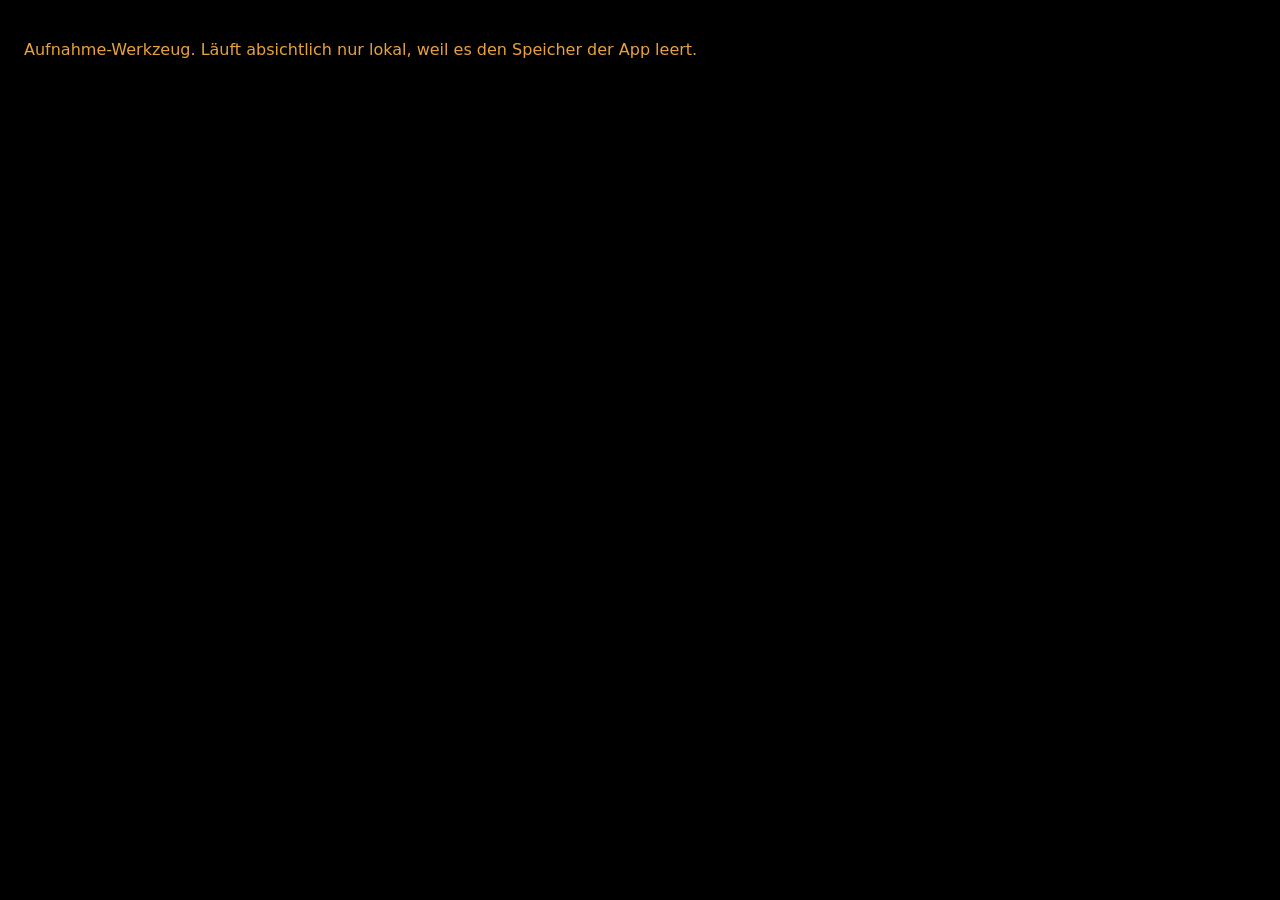
<file: tools/shot.html>
<!doctype html>
<meta charset="utf-8">
<title>laedt</title>
<style>
  html,body{margin:0;padding:0;background:#000;overflow:hidden}
  iframe{display:block;border:0}
</style>
<body>
<script>
/* Aufnahme-Vorrichtung für die Screenshots im README.
   Lädt die App mit Beispieldaten in einen Rahmen und bedient sie, damit
   Chrome im Kopflos-Modus echte Bildschirme statt Mockups aufnimmt.
   Nur ein Werkzeug — die App selbst kennt diese Datei nicht.

   Aufruf:  tools/shot.html?szene=home&thema=dunkel
            tools/shot.html?szene=verlauf&thema=dunkel&breite=1440&hoehe=1000 */

const p = new URLSearchParams(location.search);
const szene = p.get('szene') || 'home';
const thema = p.get('thema') || 'dunkel';
const breite = Number(p.get('breite')) || 390;
const hoehe = Number(p.get('hoehe')) || 844;
document.querySelector('style').textContent += `iframe{width:${breite}px;height:${hoehe}px}`;

const config = {
  version: 1, bar: 20, rounding: 2.5, motto: 'Lift Heavy Shit',
  plates: [25, 20, 15, 10, 5, 2.5, 1.25],
  intervals: { loadProMinute: { strength: 0.8, wod: 1.4 } },
  deload: { afterFails: 3, factor: 0.9 },
  lifts: {
    squat:    { name: 'Back Squat',       increment: 2.5, start: 47.5, reference: 100 },
    bench:    { name: 'Bench Press',     increment: 2.5, start: 35,   reference: 75 },
    row:      { name: 'Barbell Row',          increment: 2.5, start: 32.5, reference: 70 },
    ohp:      { name: 'Strict Press', increment: 2.5, start: 25,   reference: 50 },
    deadlift: { name: 'Deadlift',      increment: 5,   start: 60,   reference: 130 }
  },
  workouts: {
    A: [{ lift:'squat', sets:5, reps:5 }, { lift:'bench', sets:5, reps:5 }, { lift:'row', sets:5, reps:5 }],
    B: [{ lift:'squat', sets:5, reps:5 }, { lift:'ohp', sets:5, reps:5 }, { lift:'deadlift', sets:1, reps:5 }]
  },
  firstWorkout: 'A',
  rest: { normal: 90, afterFail: 180 },
  week: { slots: [{day:1,type:'strength'},{day:2,type:'ride'},{day:4,type:'strength'},{day:6,type:'ride'}] },
  rides: [
    { label:'Grundlage Z2', detail:'90 Min ruhig, Zone 2, Gespräch möglich' },
    { label:'Sweet Spot',   detail:'3x12 Min @ 88-93% FTP, 6 Min locker dazwischen' },
    { label:'Grundlage Z2', detail:'60-120 Min ruhig, Zone 2' },
    { label:'VO2max',       detail:'5x4 Min hart, 4 Min locker dazwischen' }
  ]
};

const tage = n => { const d = new Date(); d.setDate(d.getDate() - n); return d.toISOString().slice(0, 10); };

const einheit = (d, w, a, b, c) => ({
  date: d, workout: w, type: 'strength',
  started: d + 'T17:00:00.000Z', finished: d + 'T17:52:00.000Z',
  lifts: w === 'A'
    ? [{lift:'squat',weight:a,sets:5,target:5,reps:[5,5,5,5,5],success:true},
       {lift:'bench',weight:b,sets:5,target:5,reps:[5,5,5,5,5],success:true},
       {lift:'row',  weight:c,sets:5,target:5,reps:[5,5,5,5,5],success:true}]
    : [{lift:'squat',weight:a,sets:5,target:5,reps:[5,5,5,5,5],success:true},
       {lift:'ohp',  weight:b,sets:5,target:5,reps:[5,5,5,5,5],success:true},
       {lift:'deadlift',weight:c,sets:1,target:5,reps:[5],success:true}]
});

const logs = [
  einheit(tage(26),'A',62.5,45,42.5), einheit(tage(23),'B',65,32.5,85),
  einheit(tage(19),'A',67.5,47.5,45), einheit(tage(16),'B',70,35,90),
  einheit(tage(12),'A',72.5,50,47.5), einheit(tage(9),'B',75,37.5,95),
  { date: tage(6), type:'wod', label:'AMRAP 14 · Thruster / Burpees / Battle Ropes — Slams', dauerSekunden: 842 },
  einheit(tage(5),'A',77.5,52.5,50),
  { date: tage(3), type:'maxout', lift:'deadlift', weight:110, reps:3, e1rm:116.5, formel:'Brzycki' },
  einheit(tage(2),'B',80,40,100)
];

const vorStunden = h => { const d = new Date(Date.now() - h*3600000); const z=n=>String(n).padStart(2,'0');
  return `${d.getFullYear()}-${z(d.getMonth()+1)}-${z(d.getDate())}T${z(d.getHours())}:${z(d.getMinutes())}:00`; };

const fahrten = [
  { id:'a1', date:tage(0), zeit:vorStunden(3), name:'Zwift — VO2max Blocks', minutes:50, km:24, load:96, intensitaet:1.08, np:268, watt:241, hf:152, effizienz:1.76, entkopplung:8.4, pwhrMin:5 },
  { id:'a1b', date:tage(1),  name:'Zwift — Watopia Flat',  minutes:55, km:31.5, load:78, intensitaet:0.71, np:172, watt:165, hf:131, effizienz:1.31, entkopplung:5.2, pwhrMin:14 },
  { id:'a2', date:tage(4),  name:'Feierabendrunde',        minutes:90, km:52,   load:121, intensitaet:0.76, np:184, watt:176, hf:142, effizienz:1.30, entkopplung:4.6, pwhrMin:17 },
  { id:'a3', date:tage(8),  name:'Zwift — Alpe du Zwift',  minutes:70, km:22,   load:96, intensitaet:0.79, np:192, watt:184, hf:150, effizienz:1.28, entkopplung:6.1, pwhrMin:9 },
  { id:'a4', date:tage(15), name:'Lange Runde',            minutes:150,km:88,   load:180, intensitaet:0.64, np:156, watt:148, hf:126, effizienz:1.24, entkopplung:3.9, pwhrMin:12 },
  // Der Fall, um den es geht: geplant war Grundlage, gefahren wurde Schwelle.
  // Diese eine Fahrt traegt die Intensitaet ABSICHTLICH so, wie intervals.icu
  // sie liefert: als Prozentzahl. So laeuft der Umrechnungspfad bei jedem
  // Screenshot mit. Wer hier "91.18" gegen die 0.xx daneben aufraeumt, macht
  // den Bug von 2026-09-02 wieder auf ("gefahren mit 9118%").
  { id:'a5', date:tage(22), name:'Zwift — Gruppenfahrt',   minutes:50, km:15.3, load:73, intensitaet:91.18, np:221, watt:206, hf:149, effizienz:1.48, entkopplung:7.2, pwhrMin:6 }
];

// Watt pro Kilogramm: leichter Zuwachs aus beiden Richtungen — ein paar
// Watt mehr, ein paar Kilo weniger.
const wkg = Array.from({ length: 26 }, (_, i) => {
  const t = i / 25;
  const eftp = Math.round(232 + t * 11);
  const weight = Math.round((88.4 - t * 2.9) * 10) / 10;
  return { date: tage(25 - i), eftp, weight, wkg: Math.round((eftp / weight) * 1000) / 1000 };
});

// Kettlebell: nur fuer die Szenen kurs und kugel-*, sonst aendern diese Einheiten
// Zaehler und Kurven der uebrigen Bilder. Zwoelf Kurs-Einheiten (Fundament
// geschafft, Check 1 im Takt), dazu fuenf Mosh-Pit-Einheiten mit einem Kugelsprung.
if (szene === 'kurs' || szene.startsWith('kugel')) {
  const kugeln = (tag, i) => {
    const s = 12 + Math.floor(i / 4) * 2;            // die Kugel waechst alle vier Einheiten
    return tag === 'A' ? { hinge: s, goblet: s - 4, carry: s }
         : tag === 'B' ? { hinge: s, swing2: s }
         : { getup: 4, goblet: s - 4, swing2: s };
  };
  for (let i = 0; i < 12; i++) {
    const tag = 'ABC'[i % 3], d = tage(33 - i * 2);
    logs.push({ date: d, type: 'kurs', kurs: 'kettlebell', woche: Math.floor(i / 3) + 1, tag, einheit: i + 1,
      label: 'Kettlebell-Kurs', dauerSekunden: 1500, bewertung: 'passend', kugeln: kugeln(tag, i),
      ...(i === 11 ? { test: 'w4', geschafft: true } : {}),
      started: d + 'T17:00:00.000Z', finished: d + 'T17:25:00.000Z' });
  }
  const pit = [[12, 15], [12, 17], [12, 20], [16, 10], [16, 12]];
  pit.forEach(([kg, reps], i) => {
    const d = tage(9 - i * 2);
    logs.push({ date: d, type: 'moshpit', label: 'Mosh Pit', dauerSekunden: 1200, finished: d + 'T18:00:00.000Z',
      uebungen: [
        { lift: 'swing2', kg, reps, sets: 3, erledigt: 3, geschafft: true },
        { lift: 'goblet', kg, reps, sets: 3, erledigt: 3, geschafft: true },
        { lift: 'press', kg: 8, reps: 10 + i, sets: 3, erledigt: 3, geschafft: true }
      ] });
  });
  logs.sort((a, b) => a.date.localeCompare(b.date));
}

const state = {
  version: 1, derivedFrom: logs.length, updated: new Date().toISOString(), next: 'A',
  lifts: {
    squat:{weight:82.5,fails:0}, bench:{weight:42.5,fails:1}, row:{weight:52.5,fails:0},
    ohp:{weight:42.5,fails:0}, deadlift:{weight:105,fails:0}
  },
  history: logs.filter(l => (l.type||'strength')==='strength').map(l => ({ date:l.date, workout:l.workout, type:'strength' }))
};

// Fitness/Ermuedung als Zeitreihe fuer den Verlauf-Chart — sonst zeigt die
// Tour dort einen Leerzustand, weil das einzelne "form"-Objekt oben nur die
// aktuelle Ansage speist, keine Kurve.
// Gewichtsverlauf mit echtem Tagesrauschen — Wasser und Glykogen schwanken
// staerker als der Trend faellt. Genau deshalb glaettet die App.
const gewichtsReihe = (() => {
  const roh = Array.from({ length: 60 }, (_, i) => ({
    date: tage(59 - i),
    weight: Math.round((88.4 - i * 0.048 + Math.sin(i * 1.7) * 0.55) * 100) / 100
  }));
  return roh.map((p, i) => {
    const teil = roh.slice(Math.max(0, i - 6), i + 1);
    return { date: p.date, roh: p.weight,
             schnitt: Math.round((teil.reduce((s, x) => s + x.weight, 0) / teil.length) * 100) / 100,
             n: teil.length };
  });
})();

const formVerlauf = Array.from({ length: 30 }, (_, i) => {
  const t = i / 29;
  const ctl = Math.round((38 + t * 14) * 10) / 10;
  const atl = Math.round((34 + t * 13 + Math.sin(i * 0.9) * 6) * 10) / 10;
  return { date: tage(29 - i), ctl, atl, form: Math.round((ctl - atl) * 10) / 10 };
});

/* Diese Datei liegt im oeffentlichen App-Repo und wird von GitHub Pages
   mit ausgeliefert — sie ist unter der echten App-Adresse erreichbar. Sie
   raeumt aber den localStorage der App leer, um ihre Beispieldaten zu
   setzen. Wer sie versehentlich auf der eigenen Installation oeffnet,
   verliert damit Token, intervals-Key und vor allem die Warteschlange mit
   noch nicht uebertragenen Einheiten.

   Deshalb laeuft sie nur lokal. Screenshots werden ohnehin gegen
   `python3 -m http.server` aufgenommen, siehe tools/screens.sh. */
const lokal = ['localhost', '127.0.0.1', '::1', ''].includes(location.hostname);
if (!lokal) {
  document.body.innerHTML = '<p style="color:#e8a23d;font:16px system-ui;padding:24px">' +
    'Aufnahme-Werkzeug. Läuft absichtlich nur lokal, weil es den Speicher der App leert.</p>';
  throw new Error('shot.html nur lokal');
}

localStorage.clear();
localStorage.setItem('setlist.token', 'demo');
localStorage.setItem('setlist.cache', JSON.stringify({
  config, state, fahrten, formVerlauf, wkg, gewichtsReihe,
  form: { form: 5, stufe: 'frisch', fitness: 52, ermuedung: 47,
          text: 'Ausgeruht. Wenn ein Tag für einen Versuch am oberen Ende taugt, dann dieser.' },
  eftp: 243,
  // Nur in der Einheit: heute zu zweit, damit die Pause "Max ist dran" zeigt.
  // Das Datum ist das lokale, wie in der App (tage() rechnet in UTC).
  zusammen: (szene === 'session' || szene === 'session-hell') ? [{
    id: 'abcdefgh23', mit: 'Max', rolle: 'einlader', bestaetigt: true,
    datum: (d => `${d.getFullYear()}-${String(d.getMonth() + 1).padStart(2, '0')}-${String(d.getDate()).padStart(2, '0')}`)(new Date())
  }] : undefined
}));
localStorage.setItem('setlist.logs', JSON.stringify({ zeit: Date.now(), logs }));
localStorage.setItem('setlist.icu.key', 'demo');
localStorage.setItem('setlist.icu.athlete', 'i000000');
localStorage.setItem('setlist.theme', thema);
localStorage.setItem('setlist.version', 'demo');

const rahmen = document.createElement('iframe');
rahmen.src = '../index.html';
document.body.appendChild(rahmen);

const warte = ms => new Promise(r => setTimeout(r, ms));

rahmen.addEventListener('load', async () => {
  const w = rahmen.contentWindow, d = rahmen.contentDocument;
  const $ = id => d.getElementById(id);
  const tippe = el => {
    el.dispatchEvent(new w.PointerEvent('pointerdown', { bubbles: true }));
    el.dispatchEvent(new w.PointerEvent('pointerup', { bubbles: true }));
  };
  w.confirm = () => true;
  await warte(1400);
  if ($('banner')) $('banner').hidden = true;     // Offline-Hinweis stört das Bild

  if (szene === 'session' || szene === 'session-hell') {
    $('start').click();
    await warte(200);
    const k = [...d.querySelectorAll('#session-body .set')];
    tippe(k[0]); await warte(120);
    const k2 = [...d.querySelectorAll('#session-body .set')];
    k2[1].dispatchEvent(new w.PointerEvent('pointerdown', { bubbles: true }));
    await warte(600);
    const acht = [...d.querySelectorAll('#picker-opts button')].find(b => b.dataset.n === '8');
    if (acht) acht.click();
    await warte(200);
    const k3 = [...d.querySelectorAll('#session-body .set')];
    k3[2].dispatchEvent(new w.PointerEvent('pointerdown', { bubbles: true }));
    await warte(600);
    const drei = [...d.querySelectorAll('#picker-opts button')].find(b => b.dataset.n === '3');
    if (drei) drei.click();
    await warte(200);
    if ($('banner')) $('banner').hidden = true;
    d.querySelector('#session-body .lift').scrollIntoView();
    w.scrollBy(0, -20);
  } else if (szene === 'rack') {
    // Nur das Gitarrenrack des Merch-Stands, mit seiner Ueberschrift darueber.
    $('go-merch').click();
    await warte(900);
    $('merch-rack').previousElementSibling.scrollIntoView();
    w.scrollBy(0, -70);
  } else if (szene === 'kurs') {
    // Die Einheiten werden beim ersten Oeffnen der Tour geladen; ohne diesen
    // Umweg stuende der Kurs noch in Woche 1 und die Kugel waere leer.
    $('go-history').click();
    await warte(1200);
    $('hist-back').click();
    await warte(300);
    $('go-kurs').click();
    await warte(400);
    w.scrollTo(0, 0);
  } else if (szene === 'kugel-boss') {
    // Kurs-Endgegner mit Lebensleiste, darunter die Kugel-Leiter.
    $('go-merch').click();
    await warte(1200);
    [...d.querySelectorAll('#merch-monat h2')].find(h => h.textContent.includes('Kurs'))?.scrollIntoView();
    w.scrollBy(0, -64);
  } else if (szene === 'kugel-stat') {
    $('go-history').click();
    await warte(1200);
    $('tour-tab-kugel').click();
    await warte(300);
    if ($('banner')) $('banner').hidden = true;
    w.scrollTo(0, 0);
  } else if (szene === 'warmup') {
    $('start').click();
    await warte(200);
    d.querySelectorAll('#warmup details')[0].open = false;
    d.querySelectorAll('#warmup details')[1].open = true;
    await warte(150);
    d.querySelectorAll('#warmup details')[1].scrollIntoView();
    w.scrollBy(0, -20);
  } else if (szene === 'geschafft') {
    $('start').click();
    await warte(250);
    for (let i = 0; i < 40; i++) {
      const offen = [...d.querySelectorAll('#session-body .set')]
        .filter(b => !b.classList.contains('done') && !b.classList.contains('partial'));
      if (!offen.length) break;
      tippe(offen[0]); await warte(40);
    }
    $('finish').click();
    await warte(1200);
    if ($('banner')) $('banner').hidden = true;
    w.scrollTo(0, 0);
  } else if (szene === 'verlauf') {
    $('go-history').click();
    await warte(1200);
    $('tour-tab-ueberblick').click();
    if ($('banner')) $('banner').hidden = true;
    w.scrollTo(0, 0);
  } else if (szene === 'rad') {
    $('go-history').click();
    await warte(1200);
    if ($('banner')) $('banner').hidden = true;
    $('tour-tab-rad').click();
    await warte(200);
    $('hist-rad').scrollIntoView();
    w.scrollBy(0, -120);
  } else if (szene === 'wod') {
    $('go-wod').click();
    await warte(300);
    w.scrollTo(0, 0);
  } else if (szene === 'maxout') {
    $('go-maxout').click();
    await warte(200);
    d.querySelector('[data-lift="deadlift"]').click();
    $('mo-weight').value = '110'; $('mo-weight').dispatchEvent(new w.Event('input'));
    $('mo-reps').value = '3';     $('mo-reps').dispatchEvent(new w.Event('input'));
    await warte(200);
    $('mo-result').scrollIntoView(); w.scrollBy(0, -90);
  }
  await warte(500);
  if ($('banner')) $('banner').hidden = true;
  document.title = 'fertig';
});
</script>
</file>
